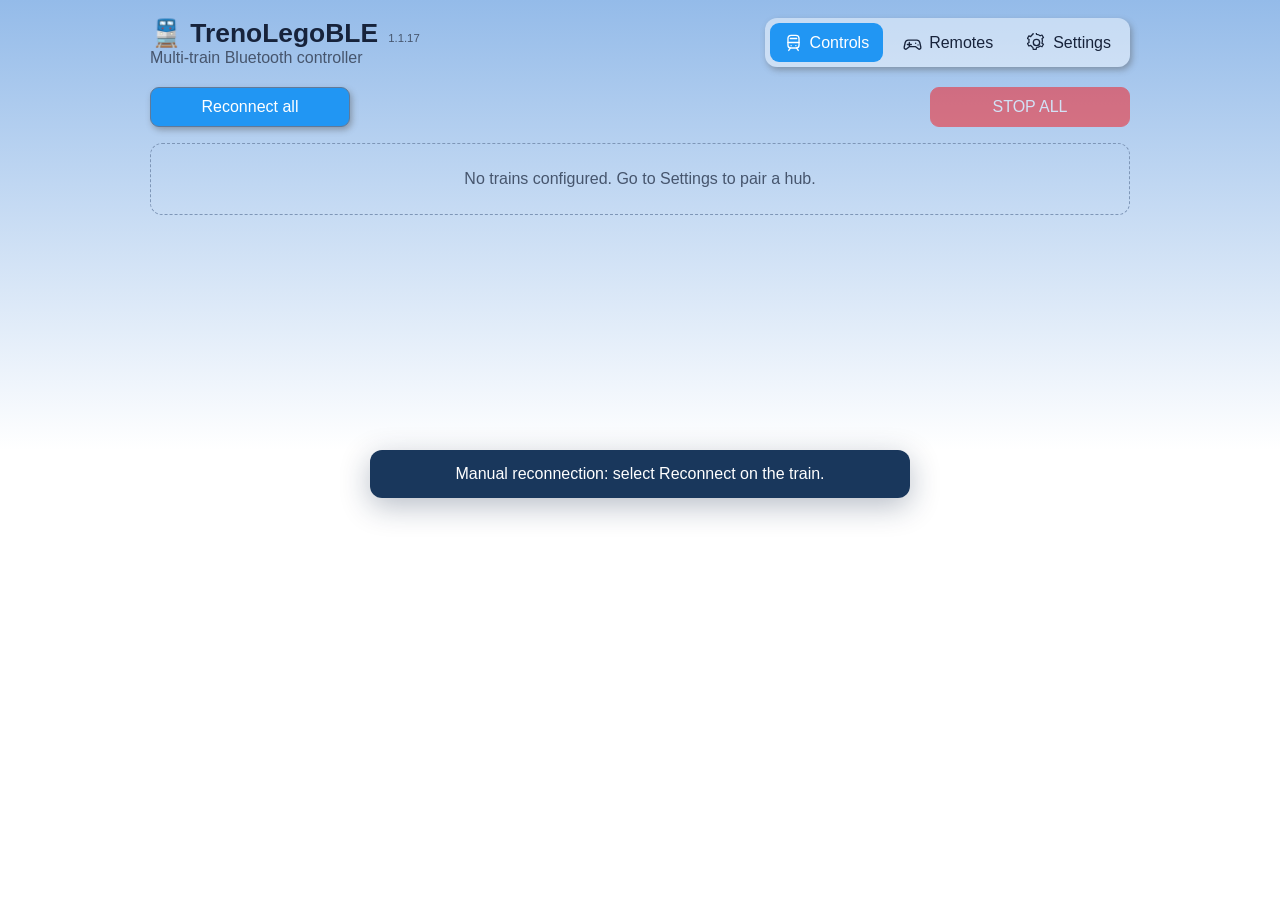
<file: index.html>
<!doctype html><html lang="en"><head><meta charset="utf-8"><meta name="viewport" content="width=device-width,initial-scale=1"><title>TrenoLegoBLE</title><meta name="theme-color" content="#2196F3"><meta name="application-name" content="TrenoLegoBLE"><meta name="apple-mobile-web-app-capable" content="yes"><meta name="apple-mobile-web-app-status-bar-style" content="default"><link rel="manifest" href="./manifest.webmanifest"><link rel="icon" type="image/png" sizes="192x192" href="./icons/icon-192.png"><link rel="apple-touch-icon" href="./icons/icon-192.png"><link rel="stylesheet" href="./style.css"></head><body><div id="ios-unsupported" role="alert" aria-live="assertive" hidden>
  <div class="ios-box"><h2 id="ios-unsupported-title"></h2><p id="ios-unsupported-text"></p></div>
</div><main><header class="top"><div><h1>🚆 TrenoLegoBLE <span class="app-version">1.1.17</span></h1><div class="muted" data-i18n="subtitle">Controller Bluetooth multi-treno</div></div><nav class="tabs" aria-label="Pages"><button id="tab-controls" class="active" aria-current="page"><svg viewBox="0 0 24 24" aria-hidden="true"><rect x="5" y="3" width="14" height="16" rx="4"/><path d="M5 12h14M8 7h8M8 19l-2 3m10-3 2 3M9 16h.01M15 16h.01"/></svg><span data-i18n="controls">Controlli</span></button><button id="tab-remotes"><svg viewBox="0 0 24 24" aria-hidden="true"><path d="M6.6 9h10.8a4 4 0 0 1 3.8 3l1.3 6a2 2 0 0 1-3.2 2l-3.3-2.7H8l-3.3 2.7a2 2 0 0 1-3.2-2l1.3-6a4 4 0 0 1 3.8-3ZM8 12v5m-2.5-2.5h5M16 13h.01M19 15h.01"/></svg><span data-i18n="remotes">Telecomandi</span></button><button id="tab-settings"><svg viewBox="0 0 24 24" aria-hidden="true"><path d="M12 8a4 4 0 1 0 0 8 4 4 0 0 0 0-8Z"/><path d="M19.4 15a8 8 0 0 0 .1-6l2-1.6-2-3.5-2.5 1a8 8 0 0 0-5-2l-.5-2.6h-4L7 3a8 8 0 0 0-3 3L1.5 5l-2 3.5L1.8 10a8 8 0 0 0 0 4l-2.3 1.5 2 3.5L4 18a8 8 0 0 0 3 3l.5 2.6h4L12 21a8 8 0 0 0 5-2l2.5 1 2-3.5Z" transform="translate(1 -1) scale(.92)"/></svg><span data-i18n="settings">Impostazioni</span></button></nav></header><div id="message" class="toast-stack" role="status" aria-live="polite" aria-atomic="false"></div><section id="reconnect-panel" class="reconnect-panel" hidden aria-live="polite"><div class="reconnect-progress" id="reconnect-progress"></div><div class="reconnect-details" id="reconnect-details"></div><div class="controls"><button id="reconnect-next" type="button"></button><button id="reconnect-close" type="button"></button></div></section><section class="page" id="page-controls"><div class="page-heading"><div class="global-actions"><button id="restore" data-i18n="reconnectAll">Riconnetti tutti</button><button id="stopall" class="danger" data-i18n="stopAll">STOP TUTTI</button></div></div><div class="remote-status-bar" id="remote-summary" hidden></div><div id="trains"></div></section><section class="page" id="page-remotes" hidden><div class="page-heading"><button id="remote-add" class="primary" type="button" data-i18n="remoteAdd">+ Aggiungi telecomando</button></div><div class="card"><div class="head"><strong data-i18n="remoteTitle">Telecomandi LEGO Powered Up 88010</strong><span id="remote-count" class="muted"></span></div><p class="muted" data-i18n="remoteHelp">Ogni telecomando può avere associati più coppie di motori. Il pulsante centrale seleziona la coppia successiva. Il doppio clic su STOP A o STOP B arresta immediatamente tutti i treni.</p></div><div id="remote-list"></div></section><section class="page" id="page-settings" hidden><div class="page-heading"><button id="add" class="primary" data-i18n="pair">+ Accoppia hub</button></div><section class="card global-energy"><strong data-i18n="energySaving">Risparmio energetico</strong><div class="energy-fields"><label class="check"><input id="energy-enabled" type="checkbox"> <span data-i18n="energyEnable">Disconnetti hub inattivi</span></label><label class="field"><span data-i18n="energyMinutes">Minuti di inattività</span><input id="energy-minutes" class="energy-minutes" type="number" min="1" max="240" step="1" inputmode="numeric" value="5"></label></div></section><label class="check haptic-setting"><input id="haptic-enabled" type="checkbox"> <span data-i18n="hapticEnable">Abilita feedback aptico</span></label><div id="settings-trains"></div><section class="card"><div class="head"><strong data-i18n="duoGroups">Treni Duo</strong></div><div class="duo-setup"><label class="field"><span data-i18n="duoName">Nome Duo</span><input id="duo-name" class="trainname" maxlength="48" value="Treno Duo"></label><label class="field"><span data-i18n="firstHub">Primo hub</span><select id="duo-first"></select></label><label class="field"><span data-i18n="secondHub">Secondo hub</span><select id="duo-second"></select></label><button id="duo-add" data-i18n="createDuo">Crea Duo</button></div><div id="duo-settings"></div></section><section class="card backup-config"><div class="head"><strong data-i18n="backupTitle">Backup della configurazione</strong></div><p class="muted" data-i18n="backupHelp">Esporta le impostazioni in un file JSON oppure importa un backup per sostituire la configurazione corrente. Le autorizzazioni Bluetooth non possono essere trasferite.</p><div class="controls"><button id="backup-export" type="button" data-i18n="backupExport">Esporta configurazione</button><button id="backup-import" type="button" data-i18n="backupImport">Importa configurazione</button><input id="backup-file" type="file" accept=".json,application/json" hidden></div></section></section></main>
<script type="module" src="./app.js"></script></body></html>
</file>
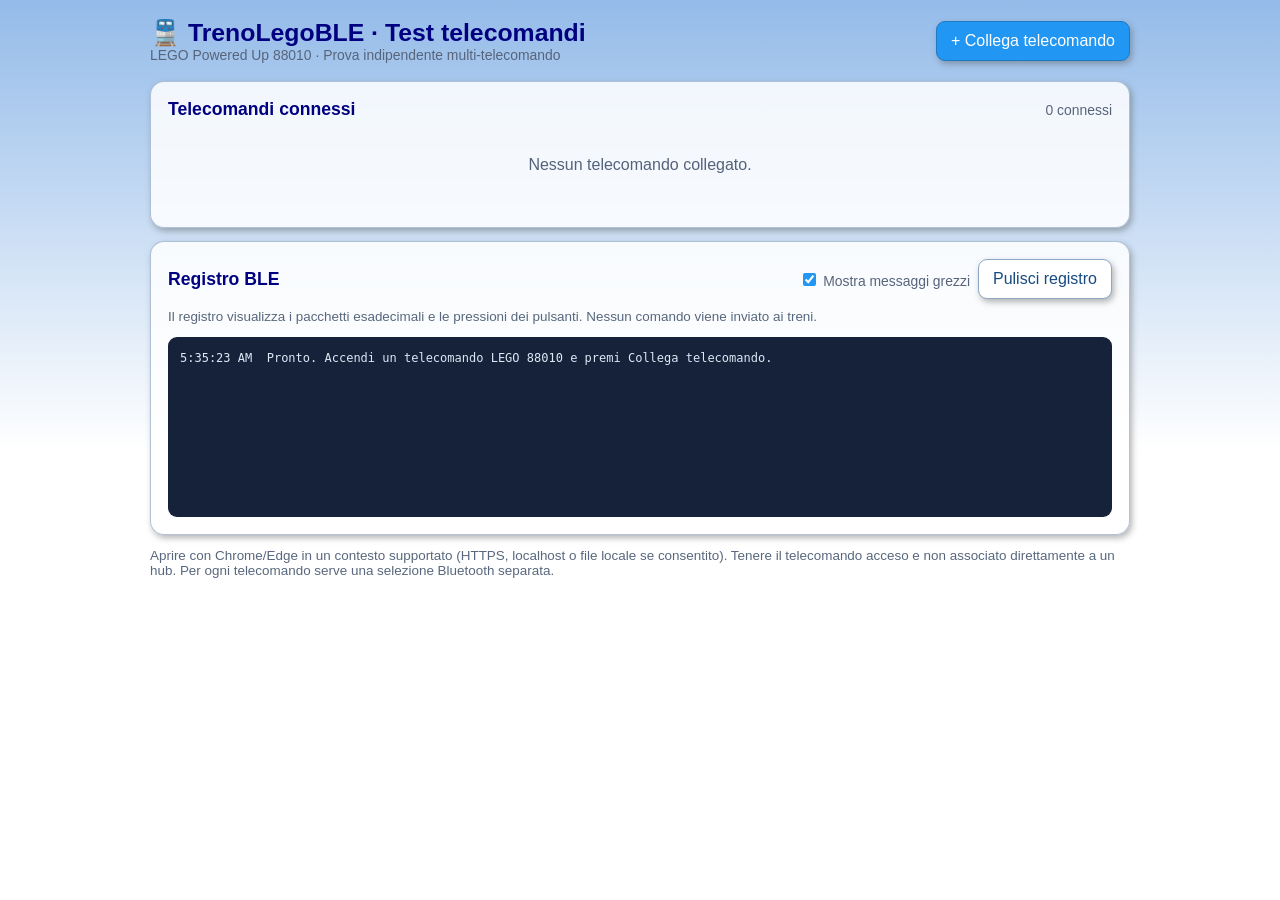
<file: test-controller.html>
<!doctype html>
<html lang="it"><head><meta charset="utf-8"><meta name="viewport" content="width=device-width,initial-scale=1">
<title>TrenoLegoBLE — Test telecomandi LEGO 88010</title>
<style>
:root{font-family:Arial,Helvetica,sans-serif;color:#17233b;color-scheme:light}*{box-sizing:border-box}body{margin:0;padding:18px;background:linear-gradient(to top,#fff 50%,#94bbe9 100%) fixed;min-height:100vh}main{max-width:980px;margin:auto}h1{font-size:1.55rem;margin:0;color:navy}h2{font-size:1.1rem;color:navy;margin:0}header,.head,.actions{display:flex;justify-content:space-between;align-items:center;gap:12px;flex-wrap:wrap}header{margin-bottom:18px}.card{background:#ffffffd9;border:1px solid #8aa4c1aa;border-radius:14px;padding:17px;margin:13px 0;box-shadow:2px 3px 6px #55555570}.muted{color:#57647a;font-size:.87rem}.buttons{display:grid;grid-template-columns:repeat(2,minmax(0,1fr));gap:12px;margin-top:15px}.group{background:#edf5ff;border-radius:10px;padding:12px;text-align:center}.keyrow{display:flex;justify-content:center;gap:9px;margin:10px 0 0}.key{background:#fff;border:2px solid #a7b4c5;border-radius:9px;min-width:54px;padding:13px 8px;font-size:1.3rem;font-weight:700;transition:background .1s}.key.down{background:#99d69a;border-color:#268c41;box-shadow:0 0 0 2px #268c4133}.key.stop{color:#c43b3b}.status{font-size:.82rem}.dot{display:inline-block;width:12px;height:12px;border-radius:50%;background:#d33434;margin-right:7px}.dot.online{background:#20a34a}button{background:#2196f3;border:1px solid #1d7ac5;color:white;padding:10px 14px;border-radius:9px;font:inherit;cursor:pointer;box-shadow:2px 3px 6px #55555570}button:disabled{opacity:.45;cursor:not-allowed}.danger{background:#bc3434;border-color:#9b2525}.outline{background:white;color:#164a80;border-color:#8da8c4}#log{background:#15223a;color:#dce8f5;border-radius:9px;padding:12px;min-height:180px;max-height:330px;overflow:auto;font:12px/1.55 Consolas,monospace;white-space:pre-wrap;overflow-wrap:anywhere}.meta{font-size:.85rem;color:#47556b;margin:8px 0}.hint{font-size:.84rem;color:#58677d;margin-top:10px}.empty{padding:20px;text-align:center;color:#53627a}input[type=checkbox]{accent-color:#2196f3}.central{margin:12px auto 0;width:max-content}.central .key{display:inline-block;min-width:140px;font-size:.87rem}.remote-name{font-weight:700;color:navy}.logrow{display:flex;gap:8px;flex-wrap:wrap;align-items:center}@media(max-width:600px){body{padding:10px}.buttons{grid-template-columns:1fr}.key{flex:1;min-width:0}header{align-items:flex-start}}
</style></head><body><main>
<header><div><h1>🚆 TrenoLegoBLE · Test telecomandi</h1><div class="muted">LEGO Powered Up 88010 · Prova indipendente multi-telecomando</div></div><button id="add">+ Collega telecomando</button></header>
<section class="card"><div class="head"><h2>Telecomandi connessi</h2><span id="count" class="muted">0 connessi</span></div><div id="remotes"><p class="empty">Nessun telecomando collegato.</p></div></section>
<section class="card"><div class="head"><h2>Registro BLE</h2><div class="logrow"><label class="muted"><input type="checkbox" id="raw" checked> Mostra messaggi grezzi</label><button class="outline" id="clear">Pulisci registro</button></div></div><p class="hint">Il registro visualizza i pacchetti esadecimali e le pressioni dei pulsanti. Nessun comando viene inviato ai treni.</p><div id="log" role="log" aria-live="off"></div></section>
<p class="hint">Aprire con Chrome/Edge in un contesto supportato (HTTPS, localhost o file locale se consentito). Tenere il telecomando acceso e non associato direttamente a un hub. Per ogni telecomando serve una selezione Bluetooth separata.</p>
</main><script>
'use strict';
const SERVICE='00001623-1212-efde-1623-785feabcd123';
const CHARACTERISTIC='00001624-1212-efde-1623-785feabcd123';
const remotes=new Map();
const $=id=>document.getElementById(id);
function log(msg){const line=document.createElement('div');line.textContent=`${new Date().toLocaleTimeString()}  ${msg}`;$('log').append(line);while($('log').children.length>400)$('log').firstChild.remove();$('log').scrollTop=$('log').scrollHeight;console.log('[LEGO remote]',msg);}
function hex(data){return [...data].map(x=>x.toString(16).padStart(2,'0').toUpperCase()).join(' ')}
function status(){let connected=0;for(const r of remotes.values())if(r.device.gatt.connected)connected++;$('count').textContent=`${connected} connessi`;$('remotes').querySelector('.empty')?.remove();if(!remotes.size){const p=document.createElement('p');p.className='empty';p.textContent='Nessun telecomando collegato.';$('remotes').append(p)}}
function createRemote(device){const root=document.createElement('section');root.className='card';root.style.marginBottom='8px';root.innerHTML=`<div class="head"><div><span class="dot"></span><span class="remote-name"></span> <span class="status muted"></span></div><div class="actions"><button class="outline reconnect">Riconnetti</button><button class="danger disconnect">Disconnetti</button></div></div><div class="meta">ID: <span class="id"></span> · Porte pulsanti: A=0, B=1</div><div class="buttons"><div class="group"><b>Pulsanti A</b><div class="keyrow"><span class="key plus" data-port="0" data-val="1">+</span><span class="key stop" data-port="0" data-val="127">■</span><span class="key minus" data-port="0" data-val="255">−</span></div></div><div class="group"><b>Pulsanti B</b><div class="keyrow"><span class="key plus" data-port="1" data-val="1">+</span><span class="key stop" data-port="1" data-val="127">■</span><span class="key minus" data-port="1" data-val="255">−</span></div></div></div><div class="central"><span class="key stop" data-center="1">● Centrale</span></div><div class="hint last">Ultimo evento: —</div>`;
root.querySelector('.remote-name').textContent=device.name||'Telecomando LEGO';root.querySelector('.id').textContent=device.id;
const r={device,root,char:null,connecting:false,portValues:new Map(),listener:null,disconnectListener:null};
root.querySelector('.reconnect').addEventListener('click',()=>void connectRemote(r));root.querySelector('.disconnect').addEventListener('click',()=>{if(r.device.gatt.connected)r.device.gatt.disconnect()});
$('remotes').append(root);remotes.set(device.id,r);status();return r;
}
function paint(r){const connected=r.device.gatt.connected;r.root.querySelector('.dot').classList.toggle('online',connected);r.root.querySelector('.status').textContent=connected?'Connesso':'Disconnesso';r.root.querySelector('.reconnect').disabled=connected||r.connecting;r.root.querySelector('.disconnect').disabled=!connected;status()}
function press(r,port,val){if(port!==0&&port!==1)return;const last=r.portValues.get(port);if(last===val)return;r.portValues.set(port,val);for(const el of r.root.querySelectorAll(`.key[data-port="${port}"]`))el.classList.remove('down');let key=null;if(val===1)key='+';else if(val===-1||val===255)key='−';else if(val===127)key='STOP';else if(val===0)key='rilascio';const el=val===1?r.root.querySelector(`.plus[data-port="${port}"]`):(val===-1||val===255)?r.root.querySelector(`.minus[data-port="${port}"]`):val===127?r.root.querySelector(`.stop[data-port="${port}"]`):null;if(el)el.classList.add('down');const event=`${port===0?'A':'B'}: ${key??`valore ${val}`}`;r.root.querySelector('.last').textContent=`Ultimo evento: ${event}`;log(`${r.device.name||'Remote'} — ${event}`)}
function receive(r,event){const d=new Uint8Array(event.target.value.buffer,event.target.value.byteOffset,event.target.value.byteLength);if($('raw').checked)log(`${r.device.name||'Remote'} RX: ${hex(d)}`);
let offset=0;while(offset<d.length){const length=d[offset];if(length<3||offset+length>d.length){log('Pacchetto non riconosciuto: '+hex(d.slice(offset)));break;}const msg=d.subarray(offset,offset+length),type=msg[2];
if(type===0x45&&msg.length>=5){const port=msg[3];if(port===0||port===1)press(r,port,msg[4]);}
else if(type===0x01&&msg.length>=6&&msg[3]===0x02&&msg[4]===0x06){const val=msg[5];const center=r.root.querySelector('[data-center]');center.classList.toggle('down',val!==0);r.root.querySelector('.last').textContent=`Ultimo evento: pulsante centrale ${val?'premuto':'rilasciato'}`;log(`${r.device.name||'Remote'} — Centrale: ${val?'premuto':'rilasciato'}`)}
else if(type===0x04&&msg.length>=5)log(`${r.device.name||'Remote'} — Attached I/O porta ${msg[3]} evento ${msg[4]}${msg.length>5?' type '+msg[5]:''}`);
else if(type===0x05&&msg.length>=5)log(`${r.device.name||'Remote'} — Errore protocollo: ${hex(msg)}`);
offset+=length;}}
async function write(r,bytes){if(r.char.writeValueWithoutResponse)await r.char.writeValueWithoutResponse(bytes);else await r.char.writeValue(bytes);log(`${r.device.name||'Remote'} TX: ${hex(bytes)}`)}
async function connectRemote(r){if(r.connecting||r.device.gatt.connected)return;r.connecting=true;paint(r);try{const server=await r.device.gatt.connect();const service=await server.getPrimaryService(SERVICE);r.char=await service.getCharacteristic(CHARACTERISTIC);if(r.listener)r.char.removeEventListener('characteristicvaluechanged',r.listener);r.listener=e=>receive(r,e);await r.char.startNotifications();r.char.addEventListener('characteristicvaluechanged',r.listener);r.portValues.clear();for(const el of r.root.querySelectorAll('.key'))el.classList.remove('down');
// LEGO remote button inputs: device type 55, input ports 0 and 1, mode 0, delta 1.
for(const port of [0,1])await write(r,Uint8Array.of(10,0,0x41,port,0,1,0,0,0,1));
// Subscribe to built-in green hub button (Hub Property 0x02).
await write(r,Uint8Array.of(5,0,0x01,0x02,0x02));
log(`CONNESSO: ${r.device.name||'Telecomando'} (${r.device.id})`);
}catch(error){log(`ERRORE CONNESSIONE ${r.device.name||''}: ${error.name}: ${error.message}`);if(r.device.gatt.connected)r.device.gatt.disconnect();}finally{r.connecting=false;paint(r)}}
async function add(){if(!navigator.bluetooth){log('Web Bluetooth non disponibile in questo browser.');return;}try{const device=await navigator.bluetooth.requestDevice({filters:[{services:[SERVICE]}]});let r=remotes.get(device.id);if(!r){r=createRemote(device);r.disconnectListener=()=>{log(`DISCONNESSO: ${device.name||'Telecomando'}`);r.portValues.clear();for(const el of r.root.querySelectorAll('.key'))el.classList.remove('down');paint(r)};device.addEventListener('gattserverdisconnected',r.disconnectListener);}await connectRemote(r);}catch(error){if(error.name!=='NotFoundError')log(`ERRORE: ${error.name}: ${error.message}`)}}
$('add').addEventListener('click',add);$('clear').addEventListener('click',()=>{$('log').replaceChildren()});status();log('Pronto. Accendi un telecomando LEGO 88010 e premi Collega telecomando.');
</script></body></html>
</file>
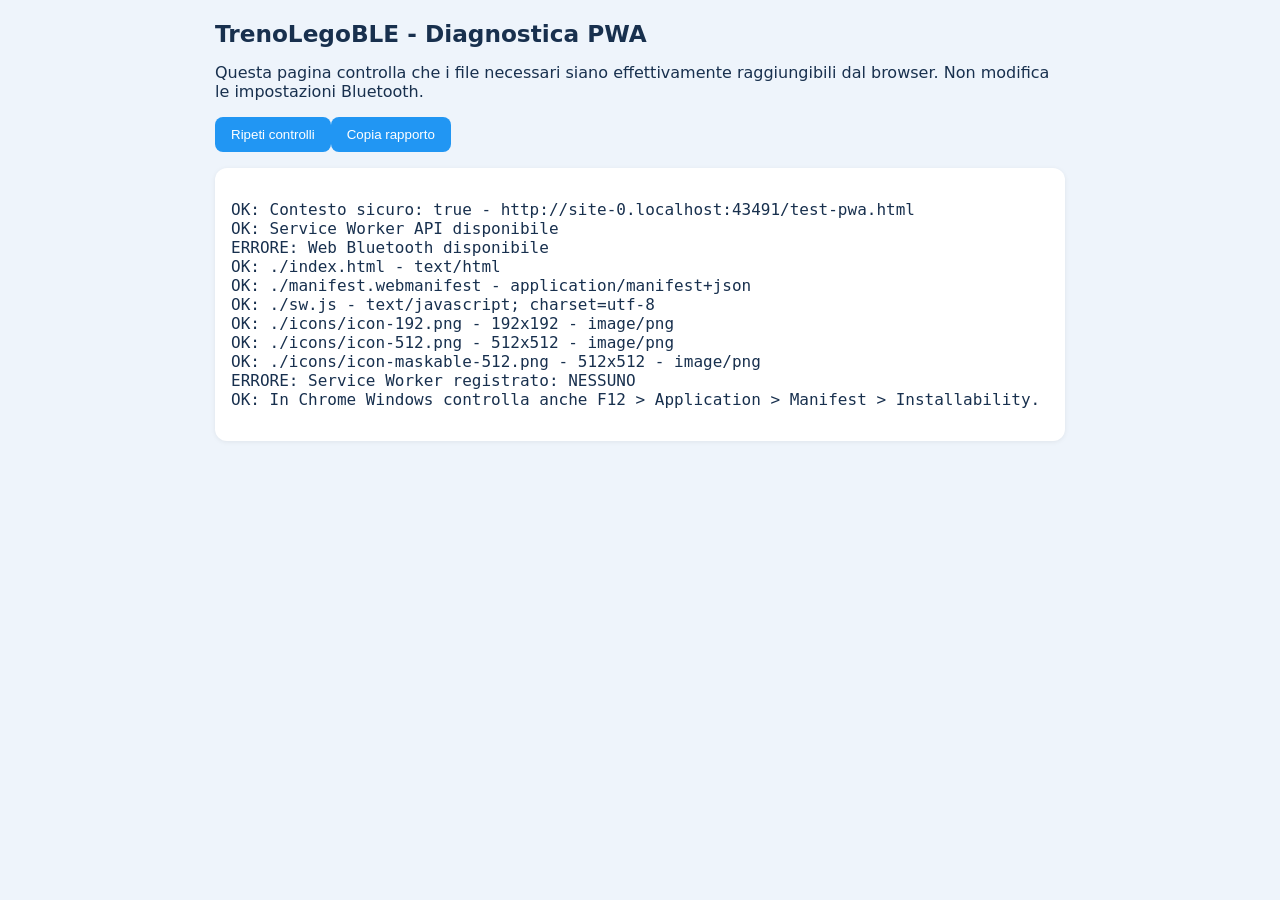
<file: test-pwa.html>
<!doctype html><html lang="it"><head><meta charset="utf-8"><meta name="viewport" content="width=device-width,initial-scale=1"><title>TrenoLegoBLE - Diagnostica PWA</title><style>body{font:16px system-ui;margin:20px auto;padding:0 16px;max-width:850px;background:#eef4fb;color:#18304e}h1{font-size:1.45rem}.box{background:white;border-radius:12px;padding:16px;margin:16px 0;box-shadow:0 1px 5px #0001}pre{white-space:pre-wrap;overflow-wrap:anywhere}button{border:0;background:#2196f3;color:white;padding:10px 16px;border-radius:8px;cursor:pointer}.ok{color:#087d3c}.bad{color:#ac1d1d}</style></head><body><h1>TrenoLegoBLE - Diagnostica PWA</h1><p>Questa pagina controlla che i file necessari siano effettivamente raggiungibili dal browser. Non modifica le impostazioni Bluetooth.</p><button id="run">Ripeti controlli</button><button id="copy">Copia rapporto</button><div class="box"><pre id="report">Avvio controlli...</pre></div><script>
let lines=[];const el=document.getElementById('report');function log(ok,msg){lines.push((ok?'OK: ':'ERRORE: ')+msg);el.textContent=lines.join('\n')}
async function check(url,kind){try{const r=await fetch(url,{cache:'no-store'});if(!r.ok)throw Error('HTTP '+r.status);const ty=r.headers.get('content-type')||'(assente)';if(kind==='json'){const j=await r.json();let errors=[];if(!j.name&&!j.short_name)errors.push('name mancante');if(!j.start_url)errors.push('start_url mancante');if(j.display!=='standalone'&&j.display!=='fullscreen'&&j.display!=='minimal-ui')errors.push('display non valido');for(const n of [192,512])if(!j.icons?.some(i=>i.sizes?.split(/\s+/).includes(n+'x'+n)))errors.push('icona '+n+' mancante');log(!errors.length, url+' - '+ty+(errors.length?' - '+errors.join(', '):''));return}if(kind==='img'){const blob=await r.blob();const bmp=await createImageBitmap(blob);const expected=url.includes('192')?192:512;log(bmp.width===expected&&bmp.height===expected,url+' - '+bmp.width+'x'+bmp.height+' - '+ty);bmp.close();return}log(true,url+' - '+ty)}catch(e){log(false,url+' - '+e.message)}}
async function run(){lines=[];log(window.isSecureContext,'Contesto sicuro: '+window.isSecureContext+' - '+location.href);log('serviceWorker' in navigator,'Service Worker API disponibile');log('bluetooth' in navigator,'Web Bluetooth disponibile');await check('./index.html');await check('./manifest.webmanifest','json');await check('./sw.js');for(const f of ['icon-192.png','icon-512.png','icon-maskable-512.png'])await check('./icons/'+f,'img');if('serviceWorker' in navigator){try{const r=await navigator.serviceWorker.getRegistration('./');log(!!r, 'Service Worker registrato: '+(r?.scope||'NESSUNO'));if(r)log(true,'Stato: '+(r.active?.state||r.waiting?.state||r.installing?.state||'non attivo'));}catch(e){log(false,'Stato Service Worker: '+e.message)}}log(true,'In Chrome Windows controlla anche F12 > Application > Manifest > Installability.');}
document.getElementById('run').onclick=run;document.getElementById('copy').onclick=()=>navigator.clipboard.writeText(lines.join('\n'));run();</script></body></html>
</file>
<file: style.css>
/*
 * TrenoLegoBLE 1.1.17 — presentation and responsive layout.
 * Styles are extracted from v1.1.16 without changing the original design.
 */

:root{font-family:Arial,Helvetica,sans-serif;color-scheme:light}*{box-sizing:border-box}body{margin:0;background:linear-gradient(to top, rgba(255,255,255,1) 50%, rgba(148,187,233,1) 100%) fixed;color:#17233b;padding:18px;min-height:100vh}main{max-width:980px;margin:auto}h1{margin:0;font-size:1.65rem}.muted{color:#46556d}.top{display:flex;justify-content:space-between;align-items:center;flex-wrap:wrap;gap:12px;margin-bottom:20px}.tabs{display:flex;gap:6px;padding:5px;background:rgba(255,255,255,.45);border-radius:12px}.tabs button{border:0;background:transparent;color:#17233b}.tabs button.active{background:#2196F3;color:white}button,input,select{font:inherit}button{border:1px solid #607a9a;background:#2196F3;color:white;border-radius:9px;padding:10px 14px;cursor:pointer}button:hover:not(:disabled){filter:brightness(1.16)}button:disabled{opacity:.45;cursor:not-allowed}.primary{background:#2196F3}.danger{background:#FF0000;border-color:#FF0000}.card{background:rgba(255,255,255,.73);border:1px solid rgba(80,110,150,.35);border-radius:15px;padding:20px;margin:14px 0}.head,.controls{display:flex;justify-content:space-between;align-items:center;gap:12px;flex-wrap:wrap}.head{margin-bottom:14px}.controls{justify-content:flex-start}.slider{width:100%;accent-color:#2196F3;margin:15px 0 20px;height:24px}.reading{font-size:1.8rem;font-weight:700;font-variant-numeric:tabular-nums}.status{font-size:.87rem;color:#135d9e}.battery{font-size:.87rem;color:#46556d}.battery.low{color:#b06b00}.warn{color:#a45000;min-height:1.4em}.trainname,select{background:#fff;color:#17233b;border:1px solid #9aa9bd;border-radius:7px;padding:9px}.trainname{max-width:260px;width:100%}.setting-grid{display:grid;grid-template-columns:repeat(auto-fit,minmax(190px,1fr));gap:15px;margin:15px 0}.field{display:flex;flex-direction:column;gap:6px}.check{display:flex;align-items:center;gap:8px}.train-title{font-size:1.2rem;font-weight:650}.empty{border:1px dashed #7e96b7;border-radius:12px;padding:26px;text-align:center;color:#46556d}.lights-row{display:flex;align-items:center;gap:12px;flex-wrap:wrap;margin:4px 0 14px}.lights-row .light-slider{width:min(240px,100%);accent-color:#2196F3}.lights-row .light-value{font-variant-numeric:tabular-nums}.page[hidden],[hidden]{display:none!important}.duo-hubs{display:flex;gap:12px;flex-wrap:wrap;margin:10px 0}.duo-hub{flex:1;min-width:140px;background:rgba(219,235,251,.7);border-radius:9px;padding:10px}.duo-setup{display:flex;gap:10px;flex-wrap:wrap;align-items:end}.duo-setup label{flex:1;min-width:150px}.duo-setup select,.duo-setup input{width:100%}.duo-note{font-size:.85rem;color:#46556d}.check input{width:18px;height:18px;accent-color:#2196F3}small{line-height:1.6}.pill{display:inline-flex;gap:8px;align-items:center}.page-heading{display:flex;justify-content:space-between;align-items:center;flex-wrap:wrap;gap:12px}#message:empty{display:none}.reconnect-panel{margin:12px 0 18px;padding:16px;border:1px solid #7e96b7;border-radius:13px;background:rgba(255,255,255,.86)}.reconnect-panel .controls{margin-top:12px}.reconnect-progress{font-weight:600}.reconnect-details{font-size:.9rem;color:#46556d;margin-top:6px}@media(max-width:600px){body{padding:12px}.tabs{width:100%}.tabs button{flex:1}.card{padding:15px}.controls button{flex:1}}
.bluetooth-name-setting{border-top:1px solid rgba(80,110,150,.3);padding-top:15px;margin:15px 0;display:flex;flex-direction:column;gap:9px}.bluetooth-name-setting .bluetooth-name{max-width:270px}.bluetooth-name-setting .controls button{padding:8px 11px}

/* Toast: fade-in/fade-out inspired by TrenoLEGO fade animations */
@keyframes fadein{from{opacity:0}to{opacity:1}}
@keyframes fadeout{from{opacity:1}to{opacity:0}}
/* Stack begins at the vertical midpoint; subsequent notices sit below the first. */
.toast-stack{position:fixed;z-index:1000;top:50%;left:50%;transform:translateX(-50%);width:min(90vw,540px);display:flex;flex-direction:column;gap:10px;pointer-events:none}
.toast{position:relative;width:100%;background:rgba(16,47,86,.96);color:#fff;border-radius:12px;box-shadow:0 8px 30px rgba(16,38,70,.30);padding:13px 20px;text-align:center;pointer-events:none;opacity:0;line-height:1.4;overflow-wrap:anywhere}
.toast.visible{animation:fadein .35s ease forwards}
.toast.leaving{animation:fadeout .65s ease forwards}
@media (prefers-reduced-motion:reduce){.toast.visible,.toast.leaving{animation-duration:.01ms}}
.hub-information{border-top:1px solid rgba(80,110,150,.3);margin-top:15px;padding-top:13px}
.hub-information + .controls{border-top:1px solid rgba(80,110,150,.38);margin-top:20px;padding-top:18px}
.hub-info-grid{display:grid;grid-template-columns:repeat(auto-fit,minmax(170px,1fr));gap:9px;margin-top:10px}
.hub-info-field{display:flex;flex-direction:column;gap:3px;font-size:.91rem}
.hub-info-field strong{font-variant-numeric:tabular-nums;font-weight:600}
.rssi{font-size:.87rem;color:#46556d;white-space:nowrap}
.rssi.weak{color:#a45000}

/* Unsupported platform: full-screen, accessible notice. */
#ios-unsupported{position:fixed;inset:0;z-index:99999;background:linear-gradient(to top,#fff 50%,#94bbe9 100%);display:flex;align-items:center;justify-content:center;padding:20px;color:#17233b}
#ios-unsupported[hidden]{display:none!important}
#ios-unsupported .ios-box{max-width:510px;background:rgba(255,255,255,.93);border:1px solid #9ab6d4;border-radius:18px;box-shadow:0 12px 40px rgba(22,51,89,.2);padding:30px;text-align:center}
#ios-unsupported h2{margin:0 0 14px;font-size:1.5rem}
#ios-unsupported p{margin:0;line-height:1.55}

/* Motor slider styling adapted from TrenoLEGO's .motor and .motorvalue.
   px/clamp dimensions keep it touch-friendly on both Windows and Android. */
.motor-row{display:flex;align-items:center;gap:18px;margin:20px 0 22px;min-width:0}
.motor-row .slider{-webkit-appearance:none;appearance:none;display:block;flex:1;min-width:0;width:100%;height:clamp(15px,2.8vw,25px);border:0;border-radius:30px;background:#d3d3d3;box-shadow:2px 3px 6px #55555570;margin:0;outline:none;opacity:.85;transition:background-color .5s ease,opacity .2s ease;cursor:pointer}
.motor-row .slider::-webkit-slider-thumb{-webkit-appearance:none;appearance:none;width:clamp(26px,4.5vw,42px);height:clamp(26px,4.5vw,42px);border:0;border-radius:50%;background:#2196F3;cursor:pointer;box-shadow:0 2px 5px #55555540}
.motor-row .slider::-moz-range-thumb{width:clamp(26px,4.5vw,42px);height:clamp(26px,4.5vw,42px);border:0;border-radius:50%;background:#2196F3;cursor:pointer;box-shadow:0 2px 5px #55555540}
.motor-row .slider:hover:not(:disabled){background:#a7a7a7;opacity:1}
.motor-row .slider:disabled{cursor:not-allowed;opacity:.45}
.motor-row .reading{color:navy;font-size:clamp(19px,2.5vw,26px);font-weight:600;min-width:86px;text-align:right;white-space:nowrap;font-variant-numeric:tabular-nums}
.train-actions{display:flex;align-items:center;gap:12px;flex-wrap:wrap;margin-top:10px}
.train-actions .reconnect{order:0;margin-right:auto}
.train-actions .light-toggle{order:1}
.train-actions .stop{order:2;margin-left:auto}
@media(max-width:600px){.train-actions button{flex:0 1 auto}.motor-row{gap:10px}.motor-row .reading{min-width:70px}}

/* Uniform action buttons: global actions and individual trains/Duo. */
#page-controls .page-heading{width:100%}
.global-actions{display:flex;align-items:center;justify-content:space-between;gap:12px;width:100%}
.global-actions button{box-sizing:border-box;flex:0 0 auto;width:min(200px,calc((100% - 12px)/2));white-space:nowrap;text-align:center}
.train-actions{display:grid;grid-template-columns:minmax(0,1fr) auto minmax(0,1fr);align-items:center;gap:12px;width:100%}
.train-actions .reconnect{grid-column:1;grid-row:1;justify-self:start;order:unset;margin:0;width:min(200px,100%);white-space:nowrap}
.train-actions .stop{grid-column:3;grid-row:1;justify-self:end;order:unset;margin:0;width:min(200px,100%);white-space:nowrap}
.train-actions .light-toggle{grid-column:2;grid-row:1;justify-self:center;order:unset;margin:0}
@media(max-width:600px){
  .global-actions button{font-size:clamp(12px,3.5vw,15px);padding:10px 6px;flex:0 0 auto}
  .train-actions{grid-template-columns:minmax(0,1fr) minmax(0,1fr);gap:10px}
  .train-actions .reconnect{grid-column:1;grid-row:1;width:100%;min-width:0}
  .train-actions .stop{grid-column:2;grid-row:1;width:100%;min-width:0}
  .train-actions .light-toggle{grid-column:1 / -1;grid-row:2;justify-self:center}
  .train-actions button{font-size:clamp(12px,3.5vw,15px);padding:10px 8px}
}
.app-version{display:inline-block;font-size:.43em;font-weight:400;color:#46556d;vertical-align:baseline;margin-left:.25em;white-space:nowrap}
/* Two independent ports; dynamic motor and light controls. */
.port-settings{display:grid;grid-template-columns:repeat(auto-fit,minmax(220px,1fr));gap:14px;margin:16px 0}
.port-settings .port-box{border:1px solid rgba(80,110,150,.35);border-radius:12px;padding:14px;background:rgba(219,235,251,.36)}
.port-box .field{margin:9px 0}.port-box .check{margin:12px 0}
.motor-controls .motor-label{font-weight:600;margin:12px 0 0}
.motor-controls .motor-row{margin:0 0 10px}
.motor-controls .motor-label:not(:first-child){margin-top:16px}
.lights-controls{display:flex;flex-wrap:wrap;gap:10px;margin-bottom:12px}
.port-light-brightness{display:flex;align-items:center;gap:8px;margin-top:10px}
.port-light-brightness input{flex:1;min-width:90px;accent-color:#2196F3}
.energy-setting{padding:15px 0;border-top:1px solid rgba(80,110,150,.35);margin-top:14px}
.energy-fields{display:flex;align-items:center;gap:20px;flex-wrap:wrap;margin:12px 0}
.energy-fields .field{max-width:170px}
.energy-minutes{width:100%;max-width:130px;background:#fff;color:#17233b;border:1px solid #9aa9bd;border-radius:7px;padding:9px}
.energy-setting small{display:block}

/* Compact motor indication and aligned light buttons. */
.motor-row{gap:8px}
.motor-row .reading{min-width:69px}
@media(max-width:600px){.motor-row{gap:6px}.motor-row .reading{min-width:61px}}
.train-actions{grid-template-columns:minmax(0,1fr) minmax(0,1fr);align-items:start}
.train-actions .reconnect{grid-column:1;grid-row:1;justify-self:start;width:min(200px,100%)}
.train-actions .stop{grid-column:2;grid-row:1;justify-self:end;width:min(200px,100%)}
.train-actions > .light-toggle{grid-column:2;grid-row:2;justify-self:end;width:min(200px,100%)}
.train-actions .lights-controls{grid-column:2;grid-row:2;display:flex;flex-direction:column;align-items:stretch;gap:10px;width:min(200px,100%);margin:0;justify-self:end}
.train-actions .lights-controls .light-toggle{width:100%;margin:0;white-space:normal}
@media(max-width:600px){
 .train-actions > .light-toggle{grid-column:2;grid-row:2;justify-self:end;width:100%}
 .train-actions .lights-controls{grid-column:2;grid-row:2;width:100%}
}
/* One light: right, directly below STOP. Two lights: left and right. */
.train-actions .lights-controls.two-lights{
  grid-column:1 / -1;
  grid-row:2;
  display:grid;
  grid-template-columns:minmax(0,1fr) minmax(0,1fr);
  gap:12px;
  width:100%;
  justify-self:stretch;
}
.train-actions .lights-controls.two-lights .light-toggle{
  width:min(200px,100%);
  white-space:nowrap;
}
.train-actions .lights-controls.two-lights .light-toggle:first-child{justify-self:start}
.train-actions .lights-controls.two-lights .light-toggle:last-child{justify-self:end}
@media(max-width:600px){
  .train-actions .lights-controls.two-lights{gap:10px}
  .train-actions .lights-controls.two-lights .light-toggle{width:100%;font-size:clamp(12px,3.5vw,15px);padding:10px 6px}
}

.connection-dot{display:inline-block;width:1.05em;height:1.05em;min-width:1.05em;border-radius:50%;vertical-align:middle;border:1px solid rgba(0,0,0,.12)}
.connection-dot.is-connected{background:#22a447}
.connection-dot.is-disconnected{background:#e33434}
#page-controls .status{display:inline-flex;align-items:center;justify-content:center;min-height:1.15em}

/* v1.1.4: connection status precedes the train name; telemetry is compact. */
#page-controls .connected-title,
#page-controls .duo-member-title{display:flex;align-items:center;gap:9px;min-width:0}
#page-controls .connected-title .train-title,
#page-controls .duo-member-title strong{overflow-wrap:anywhere}
#page-controls .connected-title .status,
#page-controls .duo-member-title .status{flex:0 0 auto;line-height:1}
#page-controls .telemetry-line{display:flex;align-items:center;gap:15px;flex-wrap:wrap}
#page-controls .duo-member-telemetry{display:flex;align-items:center;gap:13px;flex-wrap:wrap;margin-top:9px}
#page-controls .duo-member-telemetry .battery,
#page-controls .duo-member-telemetry .rssi{white-space:nowrap}
#page-controls .duo-hub{min-width:0;flex:1 1 190px}
@media(max-width:600px){#page-controls .telemetry-line{gap:9px}}

/* v1.1.4: compact Duo members and aggregated telemetry in header. */
#page-controls .duo-summary{display:flex;align-items:center;gap:14px;flex-wrap:nowrap;white-space:nowrap}
#page-controls .duo-hubs{display:flex;flex-direction:column;gap:7px;margin:8px 0 12px}
#page-controls .duo-hub{display:flex;align-items:center;justify-content:space-between;gap:12px;flex:1 1 auto;width:100%;min-width:0;padding:9px 12px;flex-wrap:wrap}
#page-controls .duo-member-title{flex:1 1 auto}
#page-controls .duo-member-telemetry{display:flex;align-items:center;gap:14px;margin-top:0;flex:0 0 auto;flex-wrap:nowrap;white-space:nowrap}
@media(max-width:520px){#page-controls .duo-summary{gap:8px;font-size:.84rem}#page-controls .duo-hub{gap:7px}#page-controls .duo-member-telemetry{gap:9px;font-size:.8rem}}

/* v1.1.5: uniform navy train names and energy saving heading. */
.train-title,
#page-controls .duo-member-title strong,
#page-settings .global-energy > strong[data-i18n="energySaving"] {
  color: navy;
}
#page-settings .global-energy > strong[data-i18n="energySaving"] {
  font-size: 1.2rem;
  font-weight: 650;
}

/* v1.1.6 - accessible pointer/keyboard reorder handles (controls page only) */
#trains .card .reorder-handle{flex:0 0 auto;display:inline-flex;align-items:center;justify-content:center;width:34px;height:34px;padding:0;border:1px solid rgba(25,58,109,.24);border-radius:8px;background:rgba(255,255,255,.52);color:#000080;font-size:22px;line-height:1;cursor:grab;touch-action:none;user-select:none;-webkit-user-select:none}
#trains .card .reorder-handle:active{cursor:grabbing}
#trains .card .reorder-handle:focus-visible{outline:3px solid #2196F3;outline-offset:2px}
#trains .card .head{column-gap:9px}
#trains .card.drag-reordering{opacity:.67;outline:2px dashed #2196F3;outline-offset:2px}
#trains .card.drag-drop-before{box-shadow:0 -4px 0 #2196F3}
#trains .card.drag-drop-after{box-shadow:0 4px 0 #2196F3}

/* v1.1.7: reorder grip after telemetry, at the far right of each header. */
#page-controls #trains .card > .head > .reorder-handle{order:3;margin-left:0;flex-shrink:0}
#page-controls #trains .card > .head > .connected-title{order:1;margin-right:auto}
#page-controls #trains .card > .head > .telemetry-line,
#page-controls #trains .card > .head > .duo-summary{order:2;margin-left:0}

/* v1.1.16: compact per-port boost controls. */
.port-boost{margin-top:12px;padding:10px 12px;border:1px solid #aaa5;border-radius:8px}
.port-boost>.check{margin:8px 0}.boost-options>.field{margin:8px 0}
.boost-options[hidden],.port-boost[hidden]{display:none!important}
/* v1.1.8: shadows consistent with the power slider (2px 3px 6px #55555570).
   The two navigation buttons remain flat; their common container is raised. */
:root{--tl-shadow:2px 3px 6px #55555570}
button:not(#tab-controls):not(#tab-remotes):not(#tab-settings){box-shadow:var(--tl-shadow)}
button:not(#tab-controls):not(#tab-remotes):not(#tab-settings):disabled{box-shadow:none}
.tabs{box-shadow:var(--tl-shadow)}
.tabs button{box-shadow:none}
/* Covers Controls train/Duo cards, Settings hub/Duo cards and global energy card. */
#page-controls .card,#page-remotes .card,#page-settings .card{box-shadow:var(--tl-shadow)}
/* Preserve clear drop-position feedback without losing the card elevation. */
#trains .card.drag-drop-before{box-shadow:0 -4px 0 #2196F3,var(--tl-shadow)}
#trains .card.drag-drop-after{box-shadow:0 4px 0 #2196F3,var(--tl-shadow)}

/* v1.1.13: hub LED color selection */
.hub-led-setting{border-top:1px solid rgba(80,110,150,.35);margin-top:16px;padding-top:15px;display:flex;flex-direction:column;gap:12px}
.hub-led-setting>strong{color:#000080;font-size:1.05rem}
.hub-led-color{display:flex;align-items:center;gap:12px;flex-wrap:wrap}
.hub-led-color select{min-width:180px;max-width:260px}.hub-led-preview{width:26px;height:26px;flex-shrink:0;border:1px solid #8792a2;border-radius:50%}
.hub-led-setting small{max-width:650px}
/* v1.1.9: spacing between Duo controls and hub combination */
#duo-settings .duo-note { margin-top: 12px; }

/* 1.1.16: haptics and battery dialogs */
.haptic-setting{margin:16px 0;padding:12px 16px;border:1px solid rgba(80,110,150,.35);border-radius:12px;background:rgba(255,255,255,.73)}
.low-battery-overlay{position:fixed;inset:0;background:#101c32a8;display:flex;align-items:center;justify-content:center;padding:20px;z-index:1000}
.low-battery-dialog{background:white;border-radius:15px;box-shadow:0 10px 40px #17233b77;max-width:420px;width:100%;padding:23px}
.low-battery-dialog h2{font-size:1.15rem;margin:0 0 12px}
.low-battery-dialog p{line-height:1.5;white-space:pre-line}
.remote-telemetry{font-size:.88rem;color:#46556d;display:flex;gap:15px;flex-wrap:wrap}
.remote-information{border-top:1px solid #bac9db;padding-top:12px}
/* 1.1.13: remote page and compact SVG navigation */
.tabs button{display:inline-flex;align-items:center;justify-content:center;gap:7px;white-space:nowrap}
.tabs button svg{width:19px;height:19px;flex-shrink:0;fill:none;stroke:currentColor;stroke-width:1.7;stroke-linecap:round;stroke-linejoin:round}
@media(max-width:540px){.tabs button{gap:4px;font-size:clamp(11px,3vw,14px);padding:9px 5px}.tabs button svg{width:17px;height:17px}}
.remote-status-bar{font-size:.85rem;color:#46556d;margin-top:12px}
.remote-layout{display:flex;flex-direction:column;gap:14px}
.remote-grid{display:grid;grid-template-columns:repeat(2,minmax(0,1fr));gap:12px}
.remote-pair{border:1px solid #a3b7cc;background:rgba(219,235,251,.35);padding:13px;border-radius:11px;margin:10px 0}
.remote-pair.active{border-color:#2196f3;box-shadow:0 0 0 1px #2196f344}
.remote-label{display:flex;align-items:center;gap:9px;flex-wrap:wrap}
.remote-swatch{display:inline-block;width:18px;height:18px;border:1px solid #7f8b99;border-radius:50%;vertical-align:middle}
.remote-pair .field{min-width:0;flex:1}
.remote-pair select{width:100%;min-width:0}
.remote-actions{display:flex;align-items:center;gap:8px;flex-wrap:wrap}
.remote-actions button{padding:8px 11px}
.remote-mode{display:flex;align-items:center;gap:12px;flex-wrap:wrap}
.remote-mode .field{flex:1;min-width:150px}
.remote-pair .head{margin-bottom:9px}
.remote-connected{color:#178039}.remote-offline{color:#b13b3b}
@media(max-width:600px){.remote-grid{grid-template-columns:1fr}.remote-actions button{flex:0 0 auto}}


/* Hub information: collapsible details placed beneath the hub heading. */
#page-settings .hub-information {
  border-top: 1px solid #bac9db;
  border-bottom: 1px solid rgba(80,110,150,.18);
  margin: 4px 0 16px;
  padding: 12px 0;
}
#page-settings .hub-information summary {
  cursor: pointer;
  color: #135d9e;
  font-weight: 600;
  user-select: none;
}
#page-settings .hub-information .hub-info-grid {
  padding-top: 12px;
}
#page-settings .hub-information + .setting-grid {
  margin-top: 12px;
}
</file>
